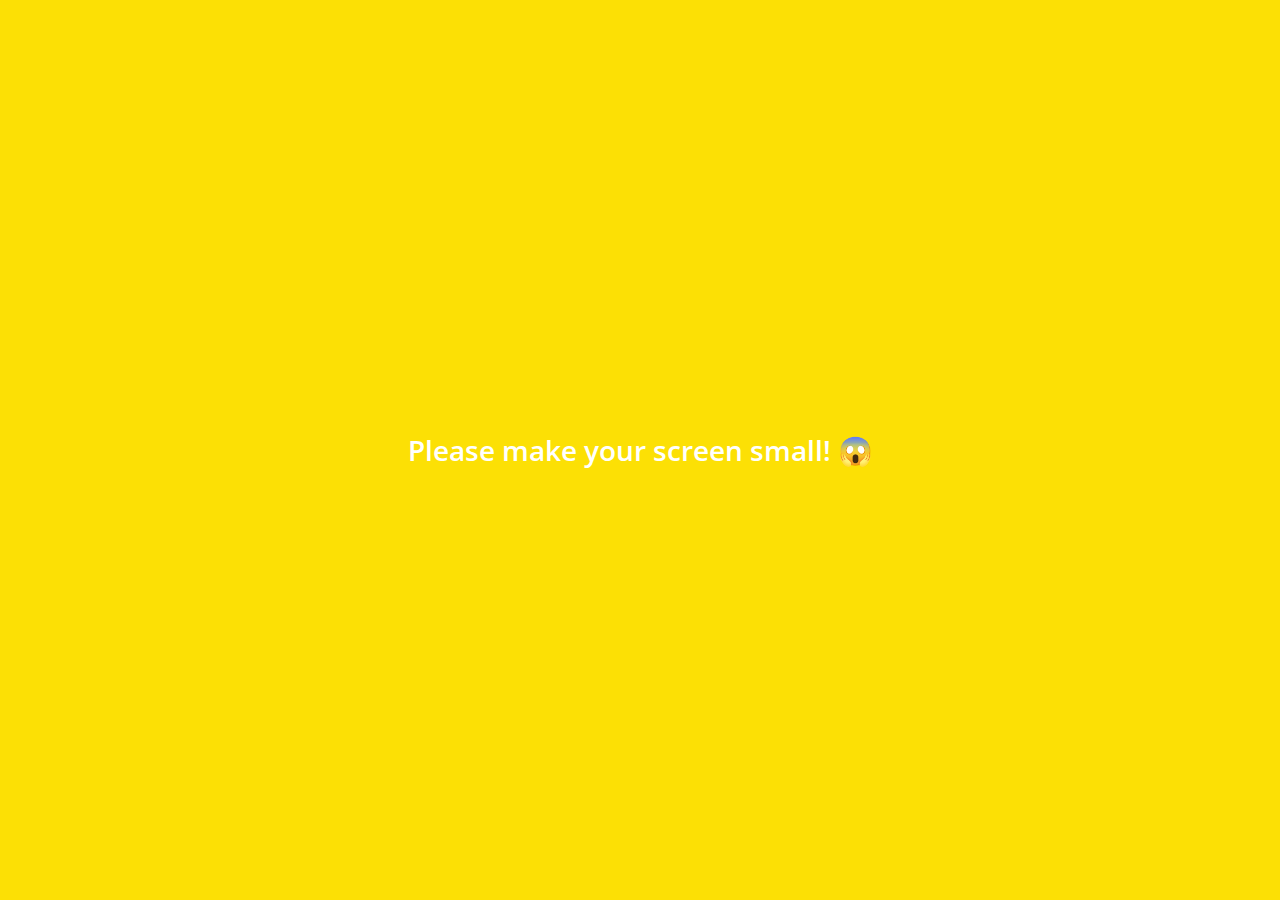
<file: index.html>
<!DOCTYPE html>
<html lang="en">
  <head>
    <meta charset="UTF-8" />
    <meta name="viewport" content="width=device-width, initial-scale=1.0" />
    <meta http-equiv="X-UA-Compatible" content="ie=edge" />
    <link
      rel="stylesheet"
      href="https://use.fontawesome.com/releases/v5.7.2/css/all.css"
      integrity="sha384-fnmOCqbTlWIlj8LyTjo7mOUStjsKC4pOpQbqyi7RrhN7udi9RwhKkMHpvLbHG9Sr"
      crossorigin="anonymous"
    />
    <link rel="stylesheet" href="css/style.css" />
    <title>Chat | Kakao Clone</title>
  </head>
  <body>
    <div class="status-bar">
      <div class="status-bar__column">
        <span class="status-bar__clock">13:54</span>
      </div>
      <div class="status-bar__column">
        <i class="fas fa-clock"></i>
        <i class="fas fa-volume-mute"></i>
        <i class="fas fa-wifi"></i>
        <span class="status-bar__battery-level">100%</span>
        <i class="fas fa-battery-full"></i>
      </div>
    </div>
    <header class="header">
      <div class="header__header-column">
        <h1 class="header__title">Chats</h1>
      </div>
      <div class="header__header-column">
        <span class="header__icon">
          <i class="fas fa-search"></i>
        </span>
        <span class="header__icon">
          <i class="far fa-comment"></i>
        </span>
        <span class="header__icon">
          <i class="fas fa-cog"></i>
        </span>
      </div>
    </header>
    <main class="chats">
      <ul class="chats__list">
        <li class="chats__chat chat">
          <a href="chat.html">
            <div class="chats__chat friend friend--lg">
              <div class="friend__column">
                <img src="images/avatar.jpg" class="m-avatar friend__avatar" />
                <div class="friend__content">
                  <span class="friend__name">
                    Lynn
                  </span>
                  <span class="friend__bottom-text">
                    Going home!
                  </span>
                </div>
              </div>
              <div class="friend__column">
                <span class="chat__timestamp">
                  March 8
                </span>
              </div>
            </div>
          </a>
        </li>
      </ul>
    </main>
    <nav class="nav">
      <ul class="nav__list">
        <li class="nav__list-item">
          <a href="friends.html" class="nav__list-link">
            <i class="far fa-user"></i
          ></a>
        </li>
        <li class="nav__list-item">
          <a href="index.html" class="nav__list-link">
            <div class="nav__badge">8</div>
            <i class="fas fa-comment"></i
          ></a>
        </li>
        <li class="nav__list-item">
          <a href="find.html" class="nav__list-link">
            <i class="fas fa-search"></i
          ></a>
        </li>
        <li class="nav__list-item">
          <a href="more.html" class="nav__list-link">
            <i class="fas fa-ellipsis-h"></i
          ></a>
        </li>
      </ul>
    </nav>
    <div class="bigScreen">
      <span class="bigScreen__text">Please make your screen small! 😱</span>
    </div>
  </body>
</html>
</file>
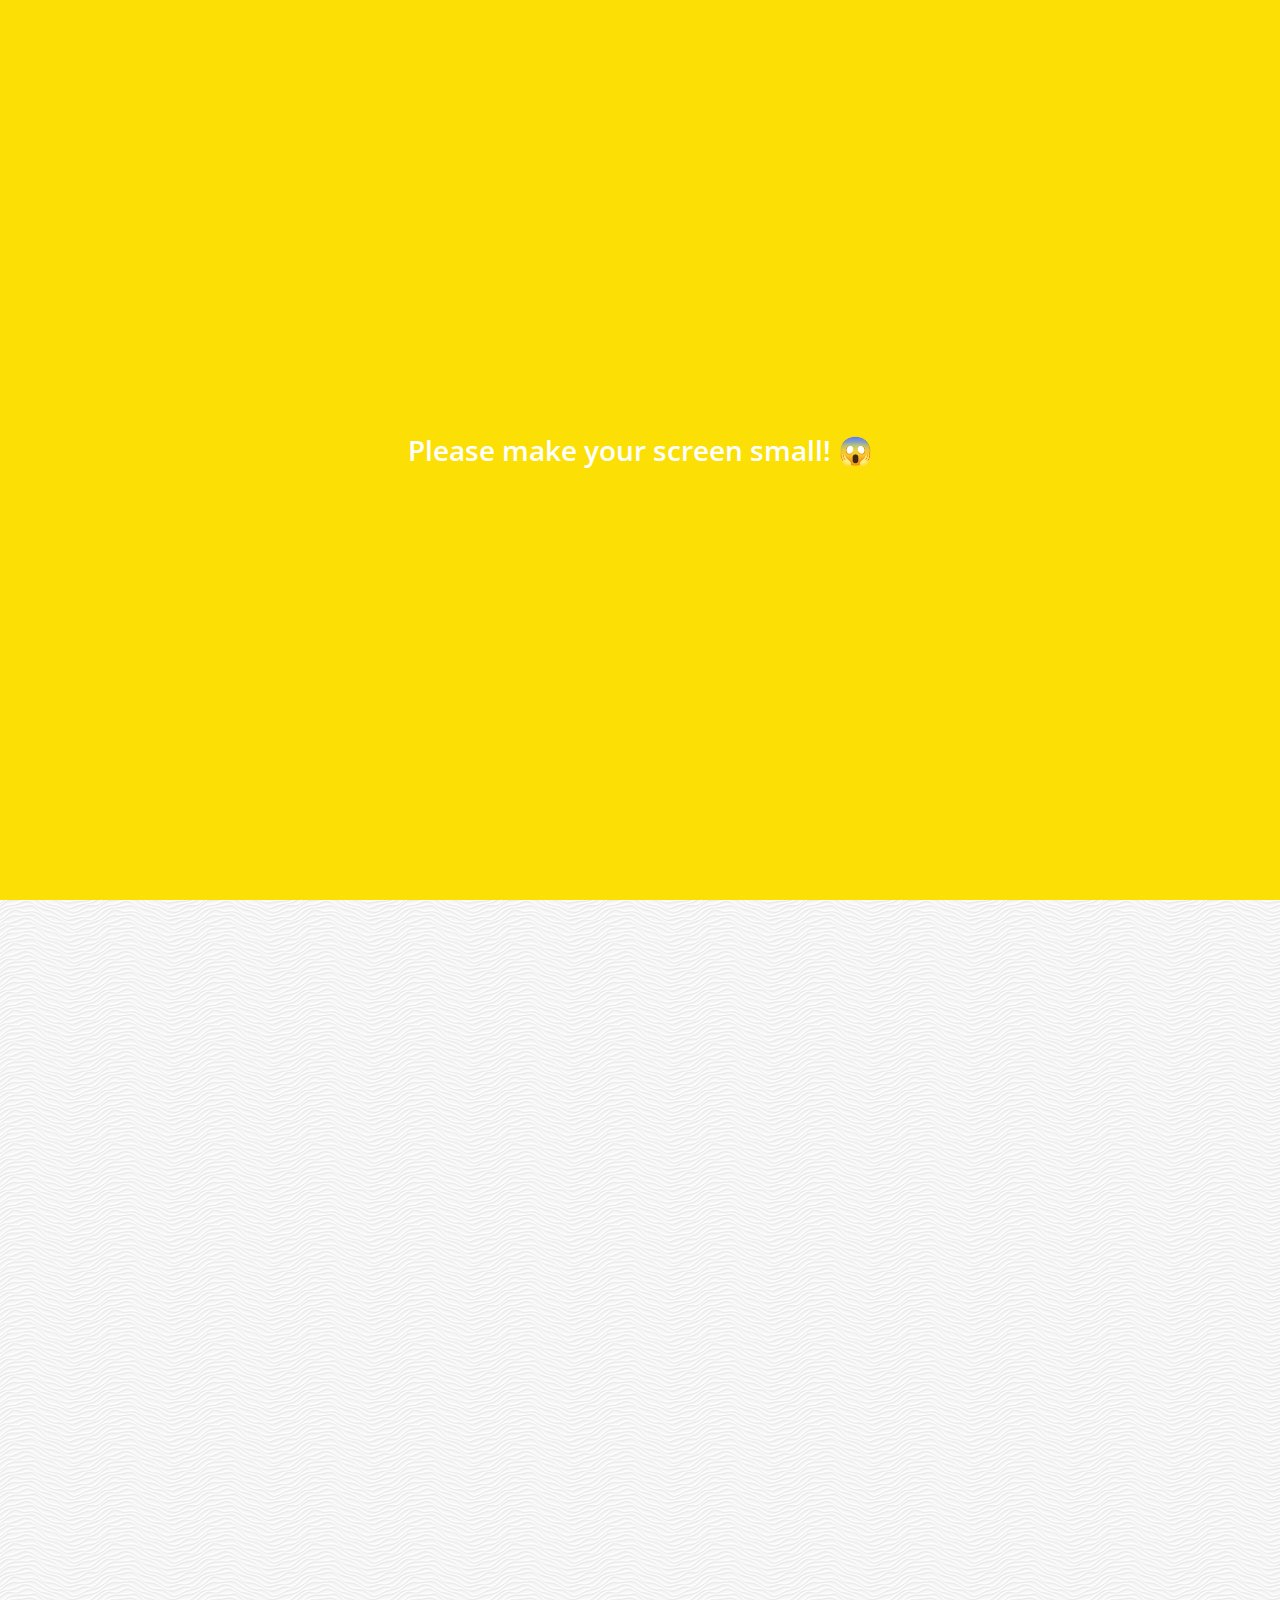
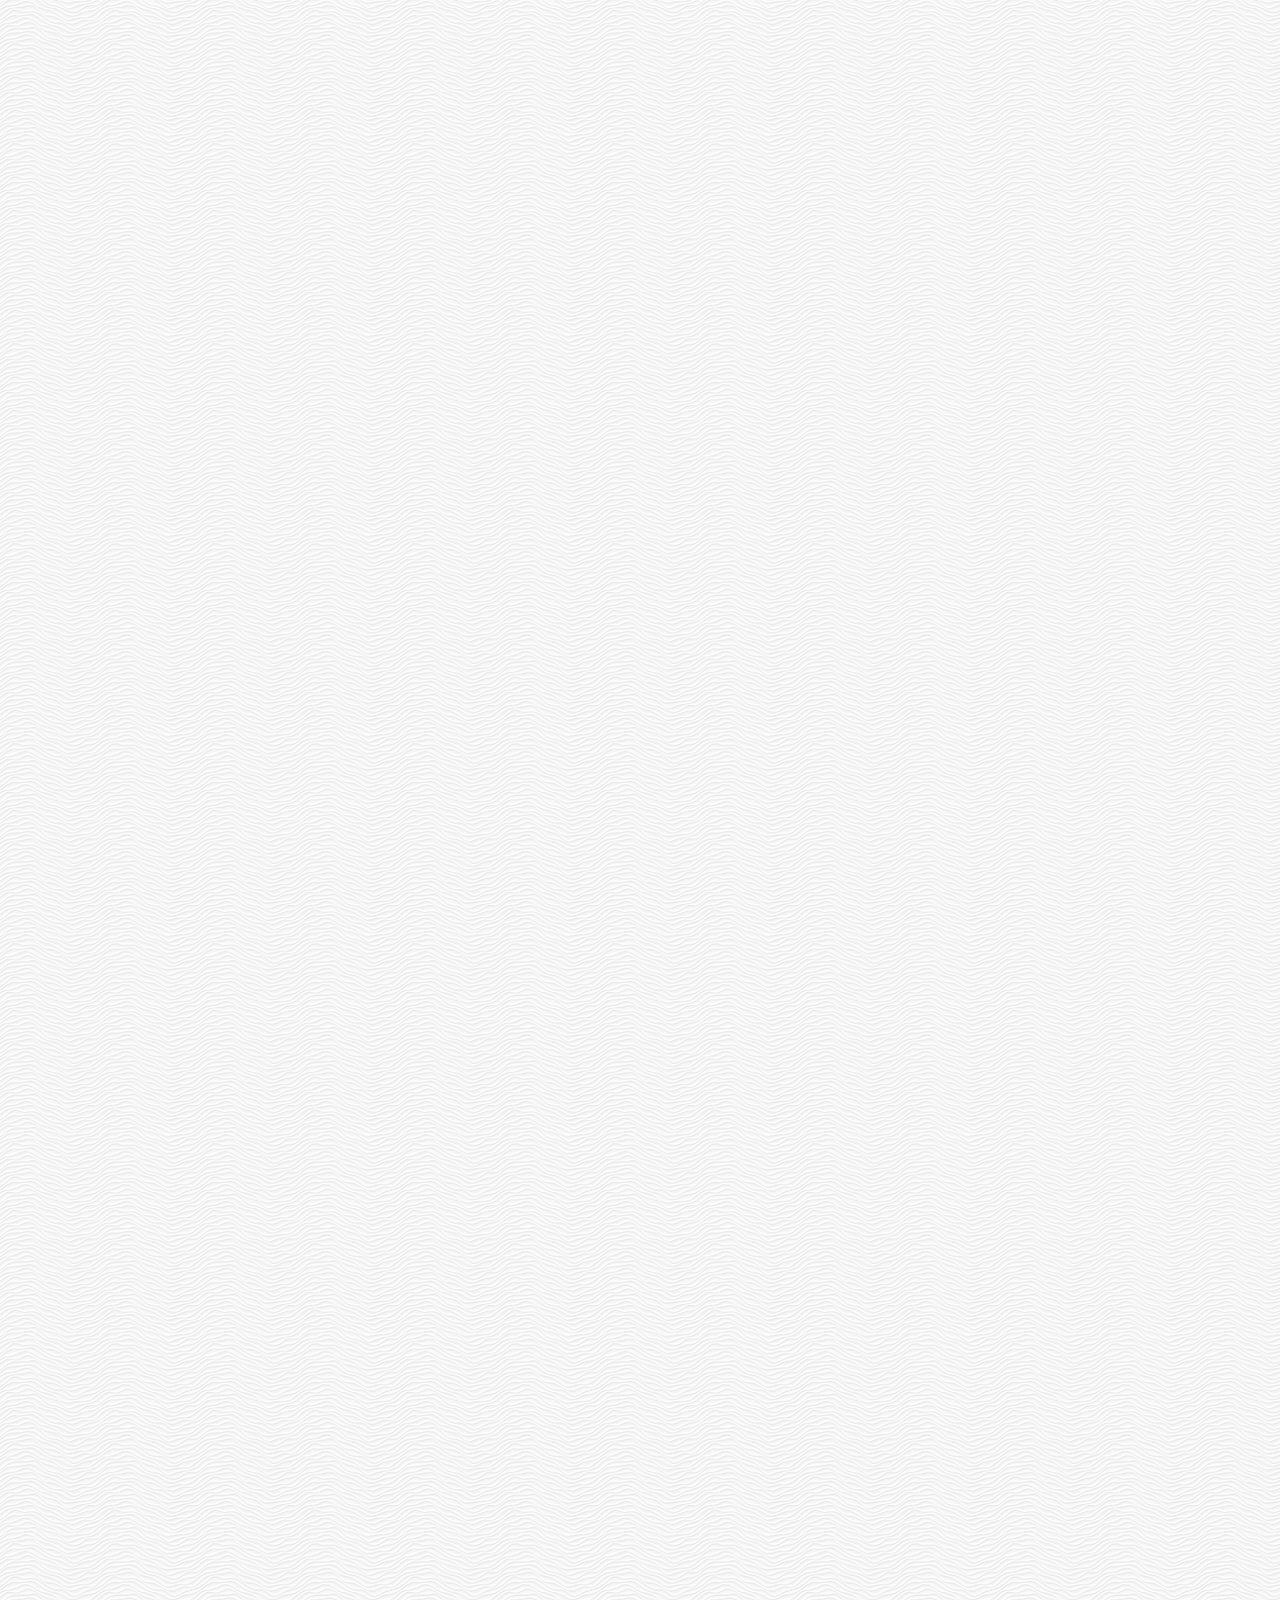
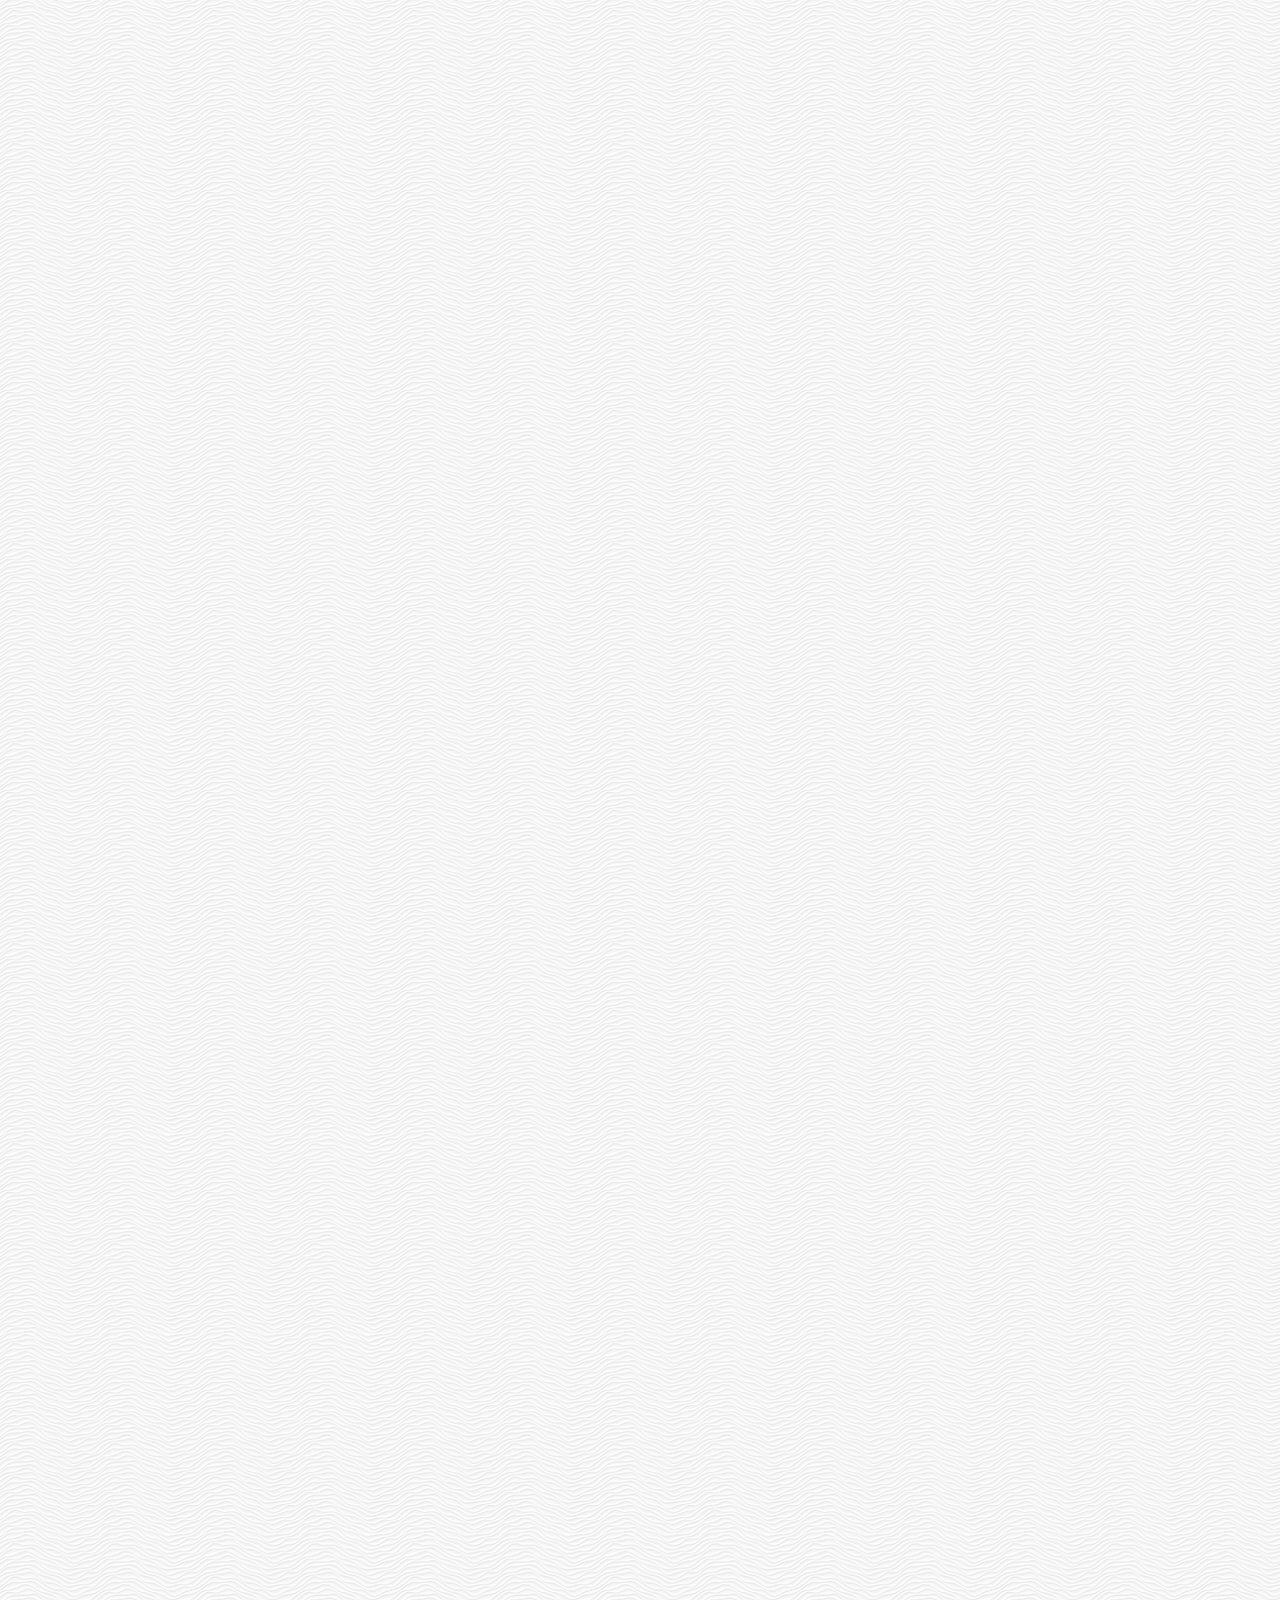
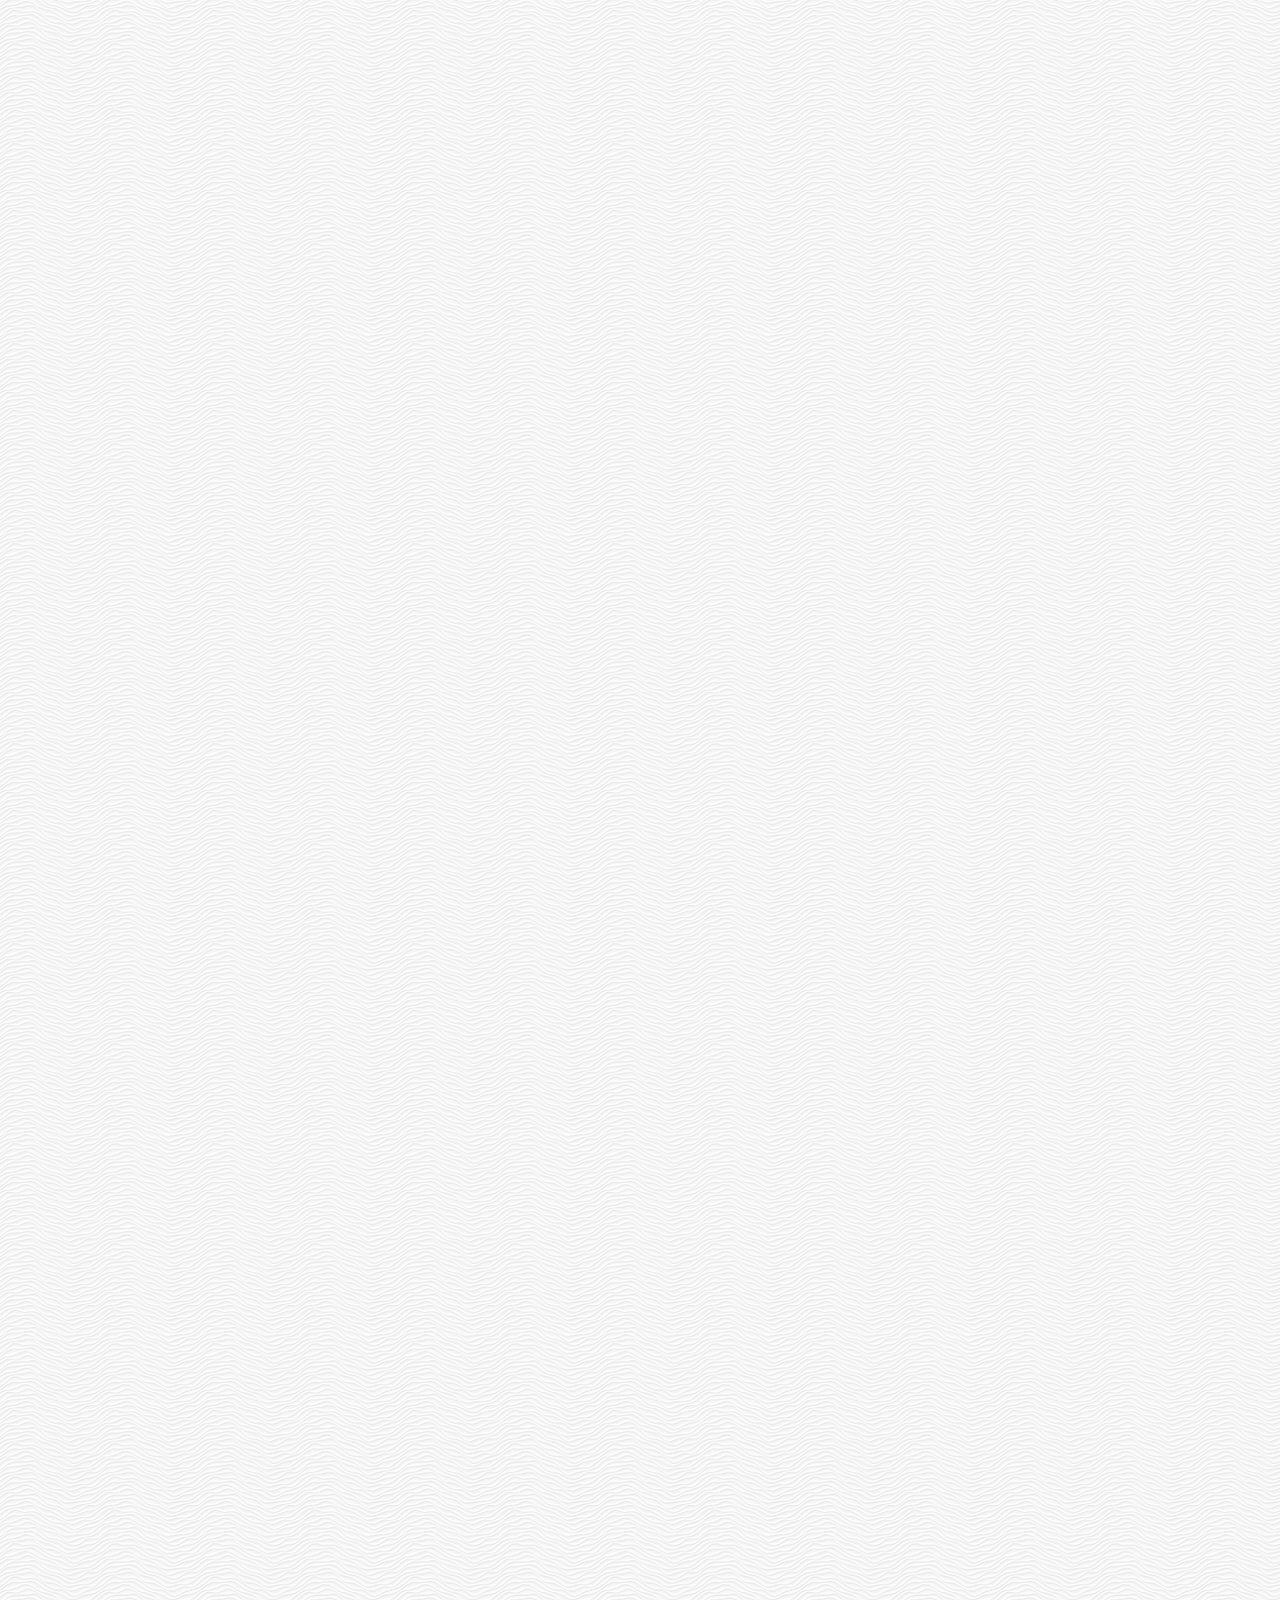
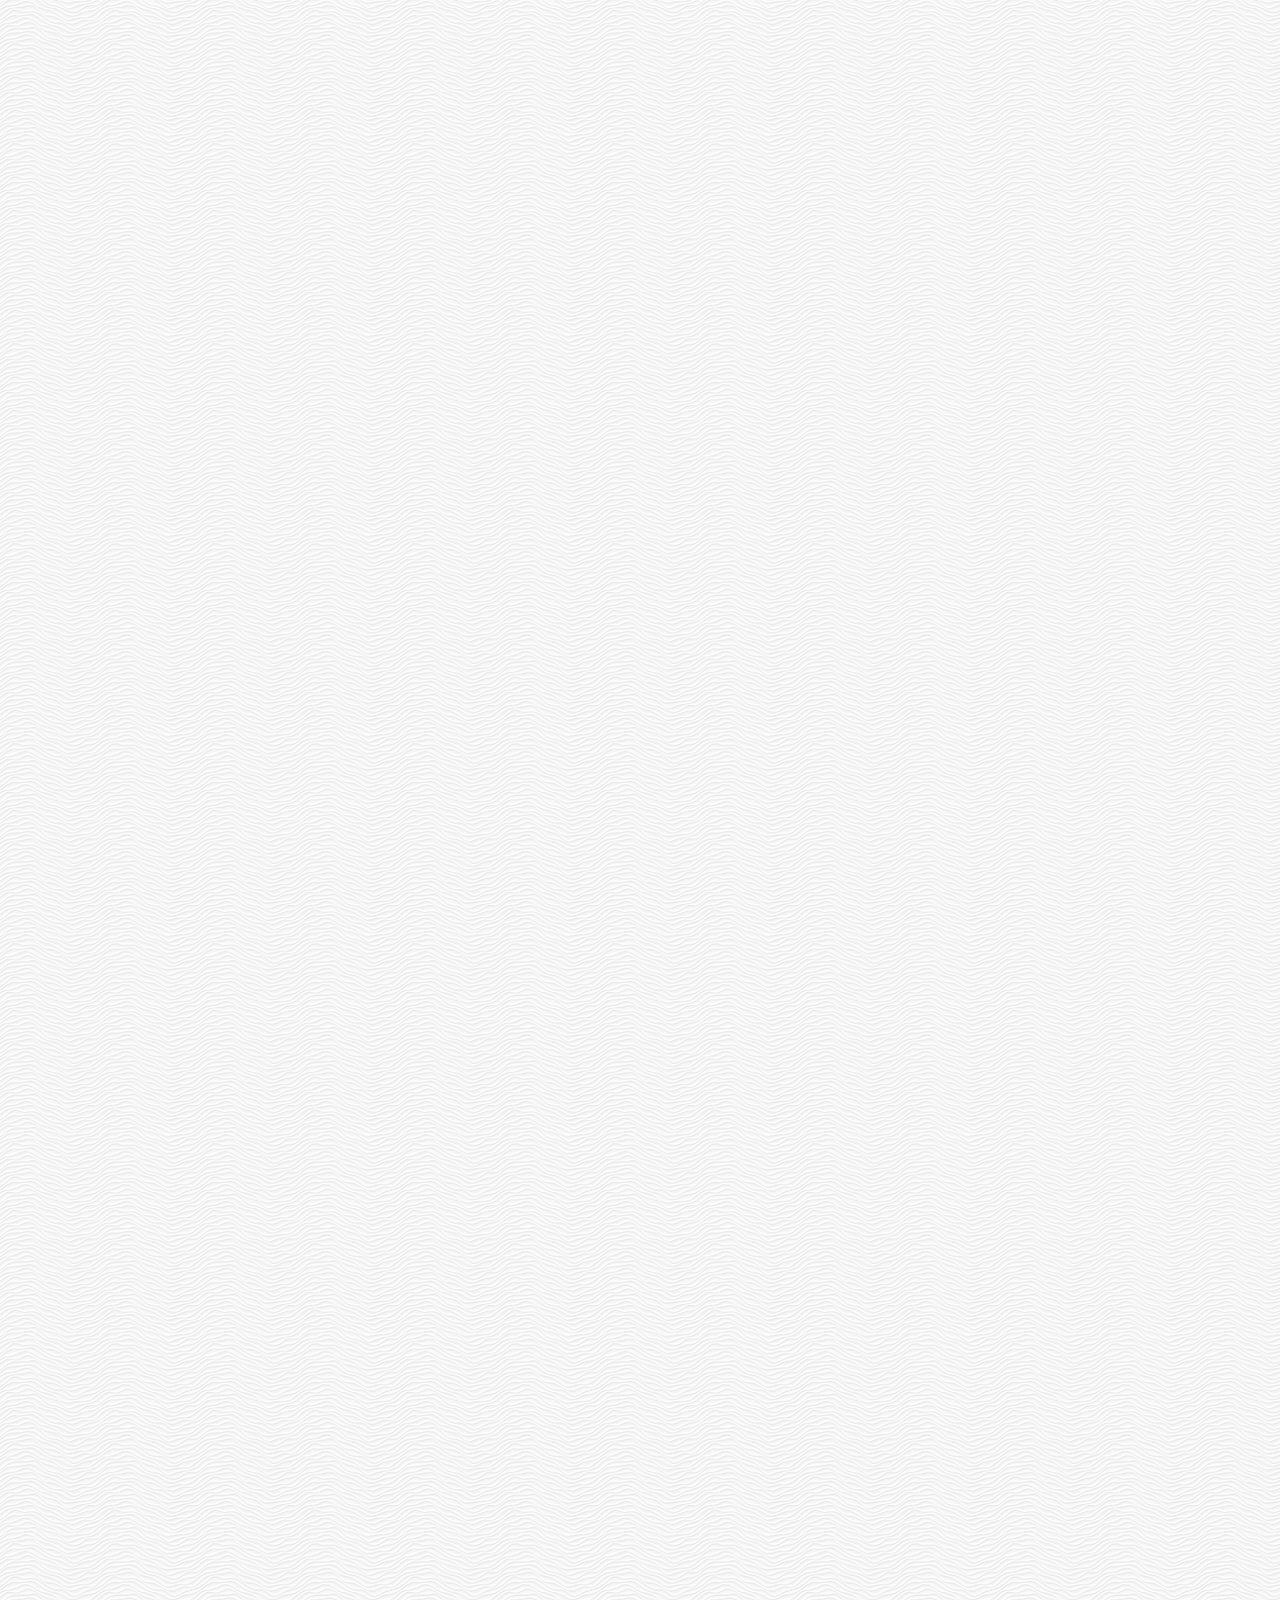
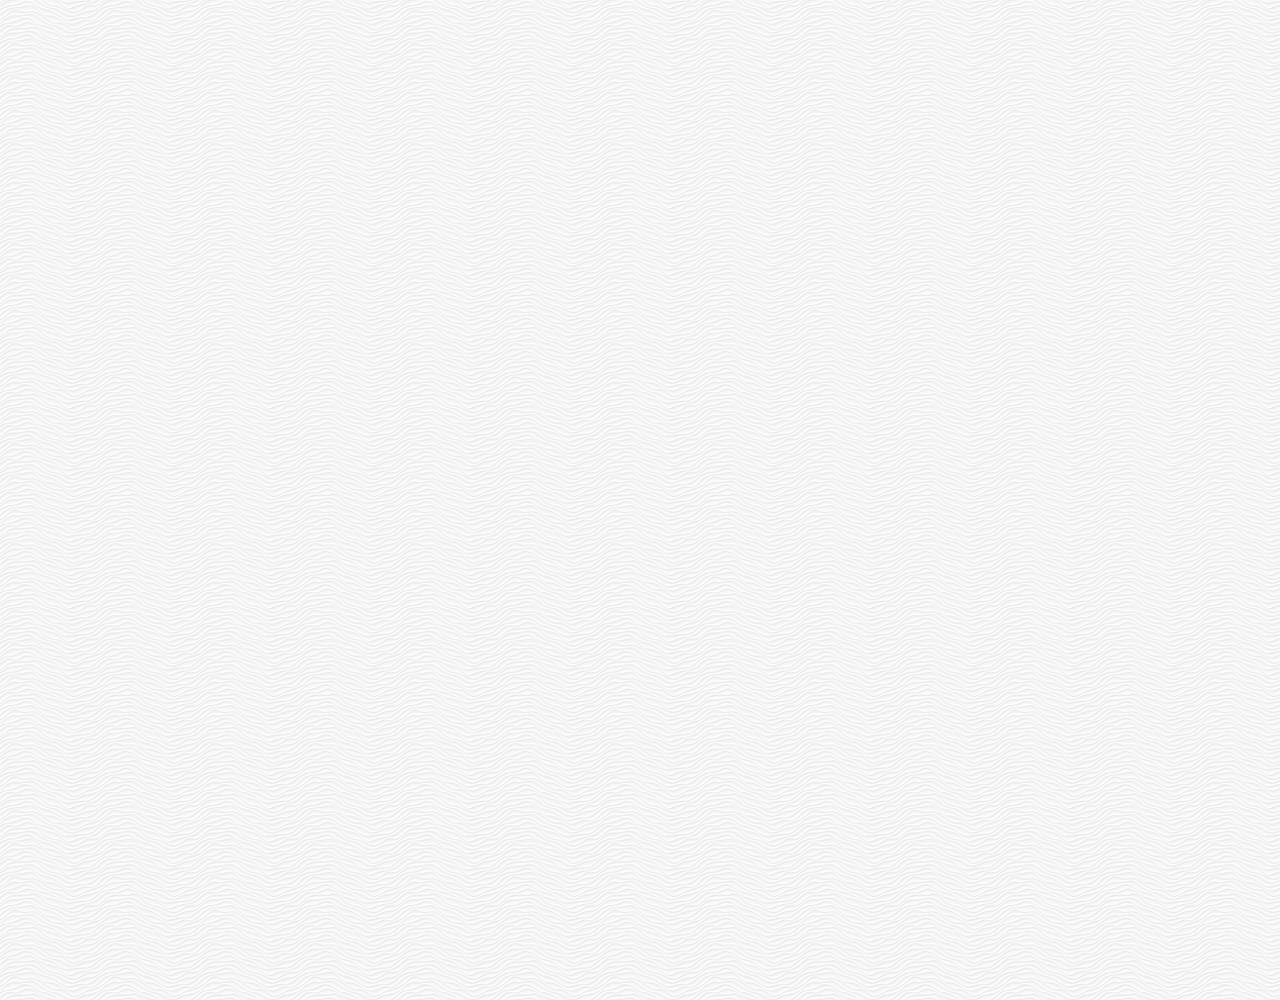
<file: chat.html>
<!DOCTYPE html>
<html lang="en">
  <head>
    <meta charset="UTF-8" />
    <meta name="viewport" content="width=device-width, initial-scale=1.0" />
    <meta http-equiv="X-UA-Compatible" content="ie=edge" />
    <link
      rel="stylesheet"
      href="https://use.fontawesome.com/releases/v5.7.2/css/all.css"
      integrity="sha384-fnmOCqbTlWIlj8LyTjo7mOUStjsKC4pOpQbqyi7RrhN7udi9RwhKkMHpvLbHG9Sr"
      crossorigin="anonymous"
    />
    <link rel="stylesheet" href="css/style.css" />
    <title>Chat | Kakao Clone</title>
  </head>
  <body class="chats-body">
    <div class="header-wrapper">
      <div class="status-bar">
        <div class="status-bar__column">
          <span class="status-bar__clock">13:54</span>
        </div>
        <div class="status-bar__column">
          <i class="fas fa-clock"></i>
          <i class="fas fa-volume-mute"></i>
          <i class="fas fa-wifi"></i>
          <span class="status-bar__battery-level">100%</span>
          <i class="fas fa-battery-full"></i>
        </div>
      </div>
      <header class="header">
        <div class="header__header-column">
          <a href="index.html" class="header__back-btn">
            <i class="fas fa-arrow-left"></i>
          </a>
          <h1 class="header__title">Best Friend</h1>
        </div>
        <div class="header__header-column">
          <span class="header__icon">
            <i class="fas fa-search"></i>
          </span>
          <span class="header__icon">
            <i class="fas fa-bars"></i>
          </span>
        </div>
      </header>
    </div>
    <main class="chat-screen">
      <ul class="chat__messages">
        <span class="chat__timestamp">Friday, January 11, 2019</span>
        <li class="incoming-message message">
          <img src="images/avatar.jpg" class="m-avatar message__avatar" />
          <div class="message__content">
            <div class="message__bubble">
              Congrats I love you
            </div>
            <span class="message__author">Best Friend</span>
          </div>
        </li>
        <li class="sent-message message">
          <div class="message__content">
            <div class="message__bubble">
              Thank you see you soon!
            </div>
          </div>
        </li>
        <li class="incoming-message message">
          <img src="images/avatar.jpg" class="m-avatar message__avatar" />
          <div class="message__content">
            <div class="message__bubble">
              Congrats I love you
            </div>
            <span class="message__author">Best Friend</span>
          </div>
        </li>
        <li class="sent-message message">
          <div class="message__content">
            <div class="message__bubble">
              Thank you see you soon!
            </div>
          </div>
        </li>
      </ul>
    </main>
    <div class="chat__write--container">
      <input
        type="text"
        class="chat__write"
        placeholder="Send message"
        class="chat__write-input"
      />

      <div class="chat__icon-left chat__icon">
        <i class="far fa-plus-square"></i>
      </div>
      <div class="chat__icon-right chat__icon">
        <span class="chat__write-icon">
          <i class="far fa-smile-wink"></i>
        </span>
        <span class="chat__write-icon">
          <i class="fas fa-microphone"></i>
        </span>
      </div>
    </div>
    <div class="bigScreen">
      <span class="bigScreen__text">Please make your screen small! 😱</span>
    </div>
  </body>
</html>
</file>
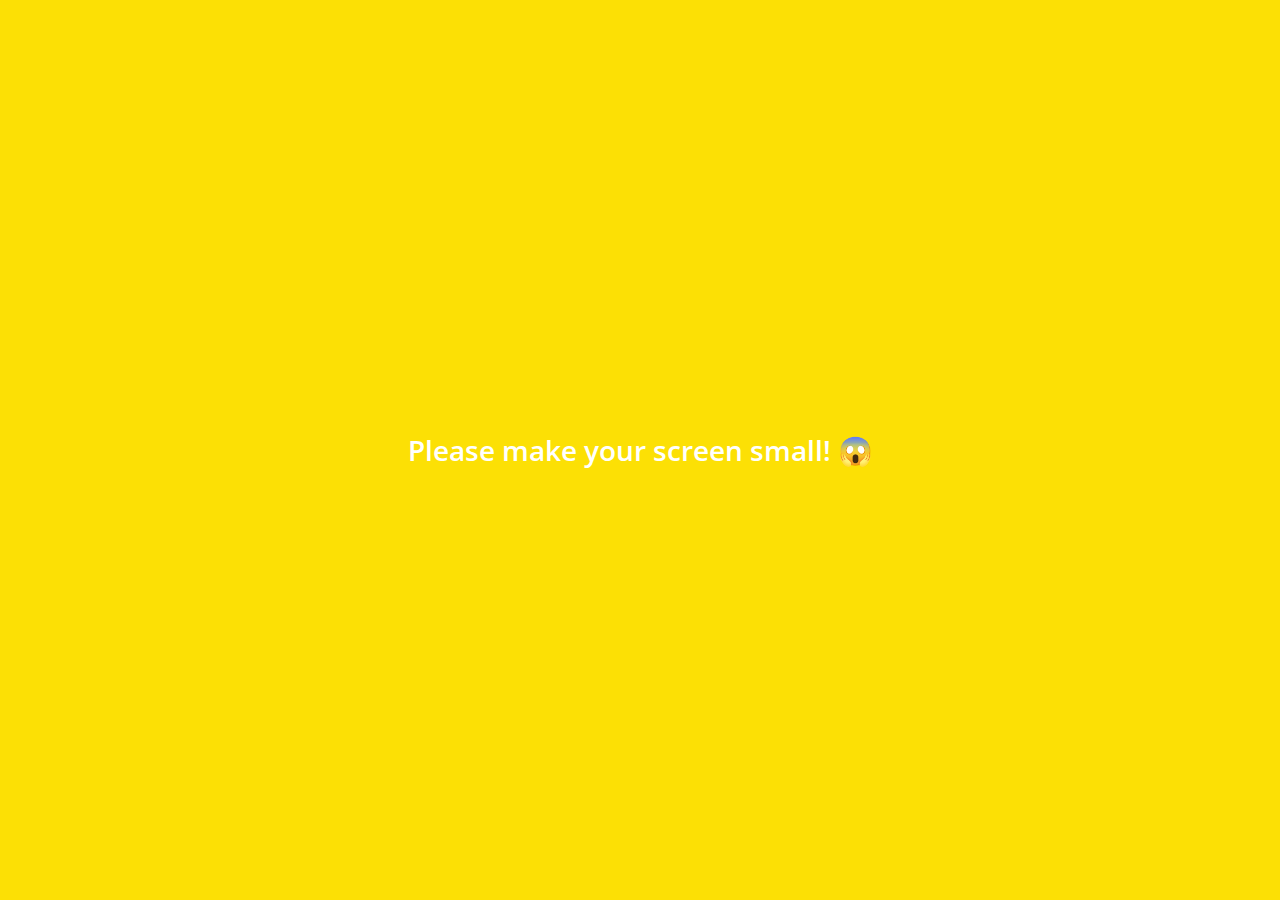
<file: find.html>
<!DOCTYPE html>
<html lang="en">
  <head>
    <meta charset="UTF-8" />
    <meta name="viewport" content="width=device-width, initial-scale=1.0" />
    <meta http-equiv="X-UA-Compatible" content="ie=edge" />
    <link
      rel="stylesheet"
      href="https://use.fontawesome.com/releases/v5.7.2/css/all.css"
      integrity="sha384-fnmOCqbTlWIlj8LyTjo7mOUStjsKC4pOpQbqyi7RrhN7udi9RwhKkMHpvLbHG9Sr"
      crossorigin="anonymous"
    />
    <link rel="stylesheet" href="css/style.css" />
    <title>Find | Kakao Clone</title>
  </head>
  <body>
    <div class="status-bar">
      <div class="status-bar__column">
        <span class="status-bar__clock">13:54</span>
      </div>
      <div class="status-bar__column">
        <i class="fas fa-clock"></i>
        <i class="fas fa-volume-mute"></i>
        <i class="fas fa-wifi"></i>
        <span class="status-bar__battery-level">100%</span>
        <i class="fas fa-battery-full"></i>
      </div>
    </div>
    <header class="header">
      <div class="header__header-column">
        <h1 class="header__title">Find</h1>
      </div>
      <div class="header__header-column">
        <span class="header__icon">
          <i class="fas fa-search"></i>
        </span>
        <span class="header__icon">
          <i class="fas fa-cog"></i>
        </span>
      </div>
    </header>
    <main class="find">
      <header class="find__header">
        <ul class="find__header-list">
          <li class="find__header-btn header-btn">
            <span class="header-btn__icon">
              <i class="fas fa-qrcode fa-2x"></i>
            </span>
            <span class="header-btn__title">
              QR code
            </span>
          </li>
          <li class="find__header-btn header-btn">
            <span class="header-btn__icon">
              <i class="fas fa-user-plus fa-2x"></i>
            </span>
            <span class="header-btn__title">
              Add by Contacts
            </span>
          </li>
          <li class="find__header-btn header-btn">
            <span class="header-btn__icon">
              <i class="fas fa-passport fa-2x"></i>
            </span>
            <span class="header-btn__title">
              Add by ID
            </span>
          </li>
          <li class="find__header-btn header-btn">
            <span class="header-btn__icon">
              <i class="far fa-envelope fa-2x"></i>
            </span>
            <span class="header-btn__title">
              Invite
            </span>
          </li>
        </ul>
      </header>
      <ul class="find__recommended">
        <h5 class="find__title">
          Recommended friends
        </h5>
        <li class="find__friend friend friend--lg">
          <div class="friend__column">
            <img src="images/avatar.jpg" class="friend__avatar" />
            <div class="friend__content">
              <span class="friend__name">
                Nicolás Serrano
              </span>
            </div>
          </div>
          <dvi class="friend__column">
            <div class="friend__add-btn">
              <i class="fas fa-user-plus"></i>
            </div>
          </dvi>
        </li>
      </ul>
    </main>
    <nav class="nav">
      <ul class="nav__list">
        <li class="nav__list-item">
          <a href="friends.html" class="nav__list-link">
            <i class="far fa-user"></i
          ></a>
        </li>
        <li class="nav__list-item">
          <a href="index.html" class="nav__list-link">
            <i class="far fa-comment"></i
          ></a>
        </li>
        <li class="nav__list-item">
          <a href="find.html" class="nav__list-link"
            ><i class="fas fa-search"></i
          ></a>
        </li>
        <li class="nav__list-item">
          <a href="more.html" class="nav__list-link">
            <i class="fas fa-ellipsis-h"></i
          ></a>
        </li>
      </ul>
    </nav>
    <div class="bigScreen">
      <span class="bigScreen__text">Please make your screen small! 😱</span>
    </div>
  </body>
</html>
</file>
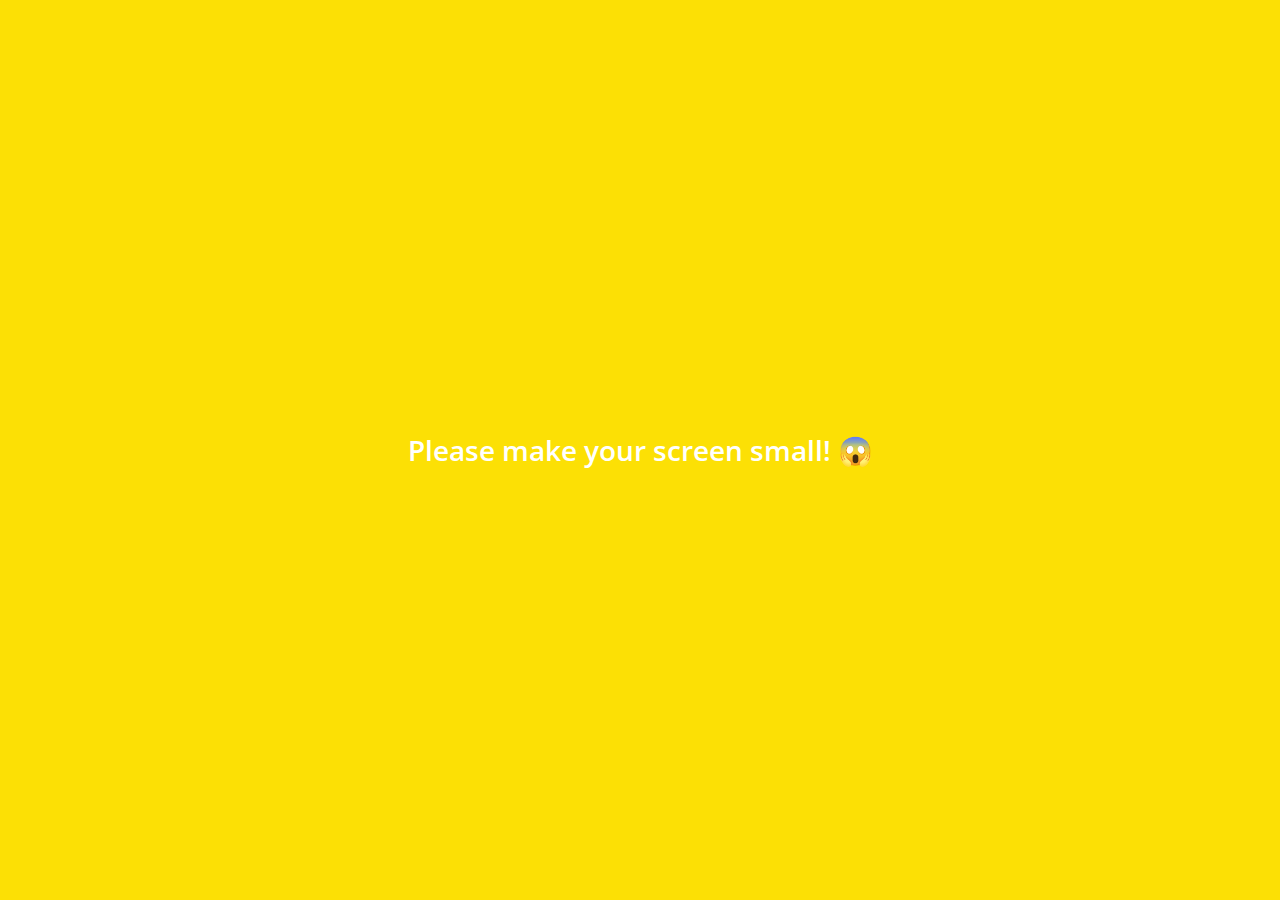
<file: friends.html>
<!DOCTYPE html>
<html lang="en">
  <head>
    <meta charset="UTF-8" />
    <meta name="viewport" content="width=device-width, initial-scale=1.0" />
    <meta http-equiv="X-UA-Compatible" content="ie=edge" />
    <link
      rel="stylesheet"
      href="https://use.fontawesome.com/releases/v5.7.2/css/all.css"
      integrity="sha384-fnmOCqbTlWIlj8LyTjo7mOUStjsKC4pOpQbqyi7RrhN7udi9RwhKkMHpvLbHG9Sr"
      crossorigin="anonymous"
    />
    <link rel="stylesheet" href="css/style.css" />
    <title>Freinds | Kakao Clone</title>
  </head>
  <body>
    <div class="status-bar">
      <div class="status-bar__column">
        <span class="status-bar__clock">13:54</span>
      </div>
      <div class="status-bar__column">
        <i class="fas fa-clock"></i>
        <i class="fas fa-volume-mute"></i>
        <i class="fas fa-wifi"></i>
        <span class="status-bar__battery-level">100%</span>
        <i class="fas fa-battery-full"></i>
      </div>
    </div>
    <header class="header">
      <div class="header__header-column">
        <h1 class="header__title">Friends</h1>
      </div>
      <div class="header__header-column">
        <span class="header__icon">
          <i class="fas fa-search"></i>
        </span>

        <span class="header__icon">
          <i class="fas fa-cog"></i>
        </span>
      </div>
    </header>
    <main class="friends">
      <header class="friends__header">
        <div class="friends__friend friend">
          <div class="friend__column">
            <img src="images/avatar.jpg" class="g-avatar friend__avatar" />
            <div class="friend__content">
              <span class="friend__name">
                Nicolás Serrano
              </span>
              <span class="friend__status">
                nomadcoers.co
              </span>
            </div>
          </div>
        </div>
      </header>
      <div class="friends__plus">
        <h5 class="friends__title">Plus friend</h5>
        <div class="friends__friend friend">
          <div class="friend__column">
            <img src="images/avatar.jpg" class="friend__avatar" />
            <div class="friend__content">
              <span class="friend__name">
                Plus Friend
              </span>
            </div>
          </div>
        </div>
      </div>
      <ul class="friends__list">
        <h5 class="friends__title">Friends 14</h5>
        <li class="friends__friend friend friend--lg">
          <div class="friend__column">
            <img src="images/avatar.jpg" class="friend__avatar" />
            <div class="friend__content">
              <span class="friend__name">
                Nicolás Serrano
              </span>
              <span class="friend__status">
                nomadcoers.co
              </span>
            </div>
          </div>
          <div class="friend__column">
            <div class="friend__now-listening">
              <span>
                FTISLAND (FT NomadCorders)
                <i class="fas fa-play"></i>
              </span>
            </div>
          </div>
        </li>
      </ul>
    </main>
    <nav class="nav">
      <ul class="nav__list">
        <li class="nav__list-item">
          <a href="friends.html" class="nav__list-link">
            <i class="fas fa-user"></i
          ></a>
        </li>
        <li class="nav__list-item">
          <a href="index.html" class="nav__list-link">
            <i class="far fa-comment"></i
          ></a>
        </li>
        <li class="nav__list-item">
          <a href="find.html" class="nav__list-link"
            ><i class="fas fa-search"></i
          ></a>
        </li>
        <li class="nav__list-item">
          <a href="more.html" class="nav__list-link">
            <i class="fas fa-ellipsis-h"></i
          ></a>
        </li>
      </ul>
    </nav>
    <div class="bigScreen">
      <span class="bigScreen__text">Please make your screen small! 😱</span>
    </div>
  </body>
</html>
</file>
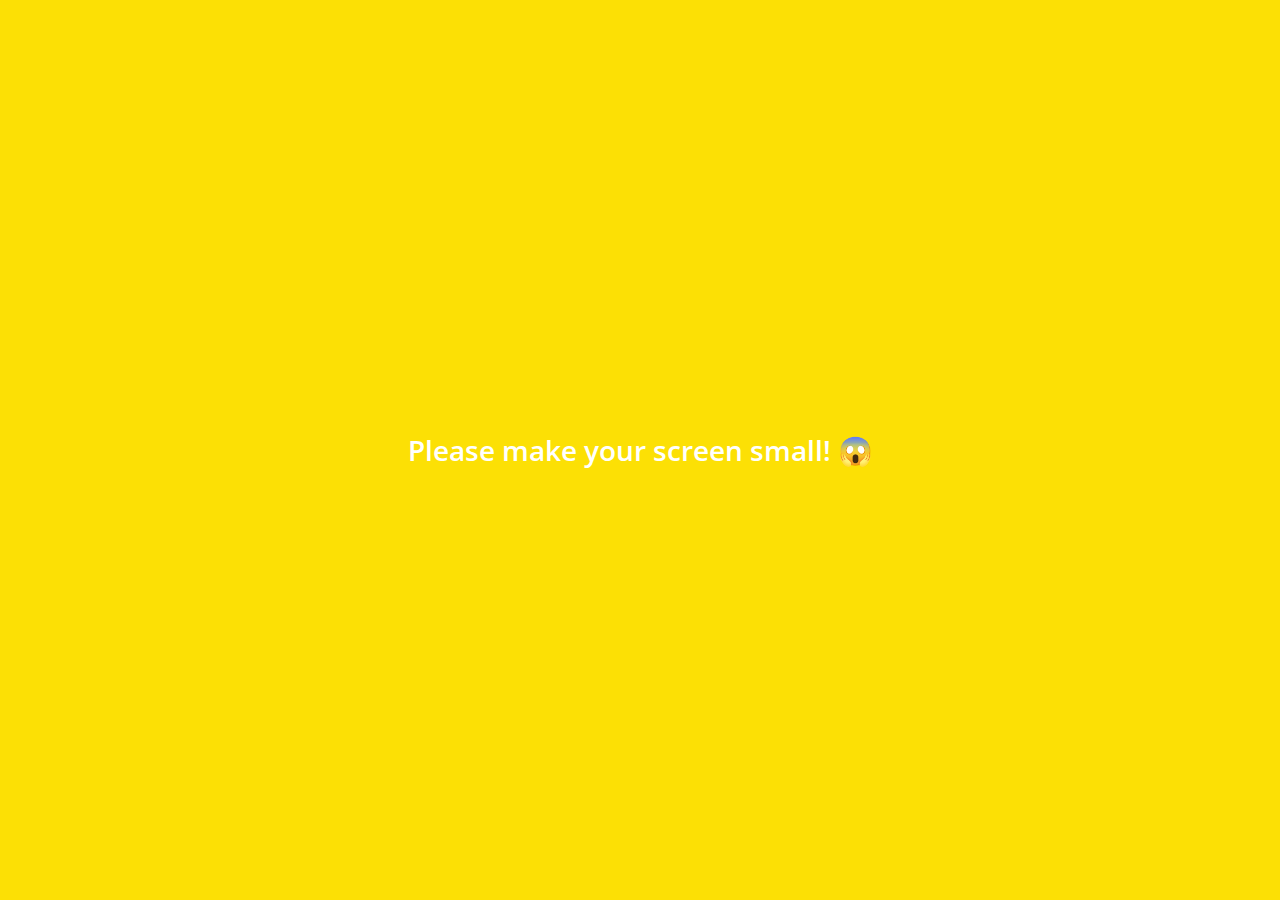
<file: more.html>
<!DOCTYPE html>
<html lang="en">
  <head>
    <meta charset="UTF-8" />
    <meta name="viewport" content="width=device-width, initial-scale=1.0" />
    <meta http-equiv="X-UA-Compatible" content="ie=edge" />
    <link
      rel="stylesheet"
      href="https://use.fontawesome.com/releases/v5.7.2/css/all.css"
      integrity="sha384-fnmOCqbTlWIlj8LyTjo7mOUStjsKC4pOpQbqyi7RrhN7udi9RwhKkMHpvLbHG9Sr"
      crossorigin="anonymous"
    />
    <link rel="stylesheet" href="css/style.css" />
    <title>More | Kakao Clone</title>
  </head>
  <body>
    <div class="status-bar">
      <div class="status-bar__column">
        <span class="status-bar__clock">13:54</span>
      </div>
      <div class="status-bar__column">
        <i class="fas fa-clock"></i>
        <i class="fas fa-volume-mute"></i>
        <i class="fas fa-wifi"></i>
        <span class="status-bar__battery-level">100%</span>
        <i class="fas fa-battery-full"></i>
      </div>
    </div>
    <header class="header">
      <div class="header__header-column">
        <h1 class="header__title">More</h1>
      </div>
      <div class="header__header-column">
        <span class="header__icon">
          <i class="fas fa-search"></i>
        </span>
        <span class="header__icon">
          <i class="fas fa-qrcode"></i>
        </span>
        <span class="header__icon">
          <a href="settings.html">
            <i class="fas fa-cog"></i>
          </a>
        </span>
      </div>
    </header>
    <main class="more">
      <header class="more__header">
        <div class="friends__friend friend friend--lg">
          <div class="friend__column">
            <img src="images/avatar.jpg" class="g-avatar friend__avatar" />
            <div class="friend__content">
              <span class="friend__name">
                Nicolás Serrano
              </span>
              <span class="friend__status">
                itnicolasme@gmail.com
              </span>
            </div>
          </div>
          <dvi class="friend__column">
            <i class="far fa-comment-alt fa-2x"></i>
          </dvi>
        </div>
        <ul class="more__btn-list">
          <li class="more__btn">
            <span class="more__btn-icon">
              <i class="far fa-smile fa-2x"></i>
            </span>
            <span class="more__btn-title">
              Emoticons
            </span>
          </li>
          <li class="more__btn">
            <span class="more__btn-icon">
              <i class="fas fa-brush fa-2x"></i>
            </span>
            <span class="more__btn-title">
              Themes
            </span>
          </li>
          <li class="more__btn">
            <span class="more__btn-icon">
              <i class="fab fa-kickstarter-k fa-2x"></i>
            </span>
            <span class="more__btn-title">
              Account
            </span>
          </li>
        </ul>
      </header>
      <section class="more__suggestions">
        <h5 class="more__title">Suggestions</h5>
        <ul class="more__suggestions-list">
          <li class="more__suggestion suggestion">
            <span class="suggestion__icon">
              <i class="fas fa-quote-right fa-2x"></i>
            </span>
            <span class="suggestion__title">Kakao Story</span>
          </li>
          <li class="more__suggestion suggestion">
            <span class="suggestion__icon">
              <i class="fas fa-beer fa-2x"></i>
            </span>
            <span class="suggestion__title">Kakao friends</span>
          </li>
          <li class="more__suggestion suggestion">
            <span class="suggestion__icon">
              <i class="fas fa-gamepad fa-2x"></i>
            </span>
            <span class="suggestion__title">Friends Gem</span>
          </li>
        </ul>
      </section>
    </main>
    <nav class="nav">
      <ul class="nav__list">
        <li class="nav__list-item">
          <a href="friends.html" class="nav__list-link">
            <i class="far fa-user"></i
          ></a>
        </li>
        <li class="nav__list-item">
          <a href="index.html" class="nav__list-link">
            <i class="far fa-comment"></i
          ></a>
        </li>
        <li class="nav__list-item">
          <a href="find.html" class="nav__list-link"
            ><i class="fas fa-search"></i
          ></a>
        </li>
        <li class="nav__list-item">
          <a href="more.html" class="nav__list-link">
            <i class="fas fa-ellipsis-h"></i
          ></a>
        </li>
      </ul>
    </nav>
    <div class="bigScreen">
      <span class="bigScreen__text">Please make your screen small! 😱</span>
    </div>
  </body>
</html>
</file>
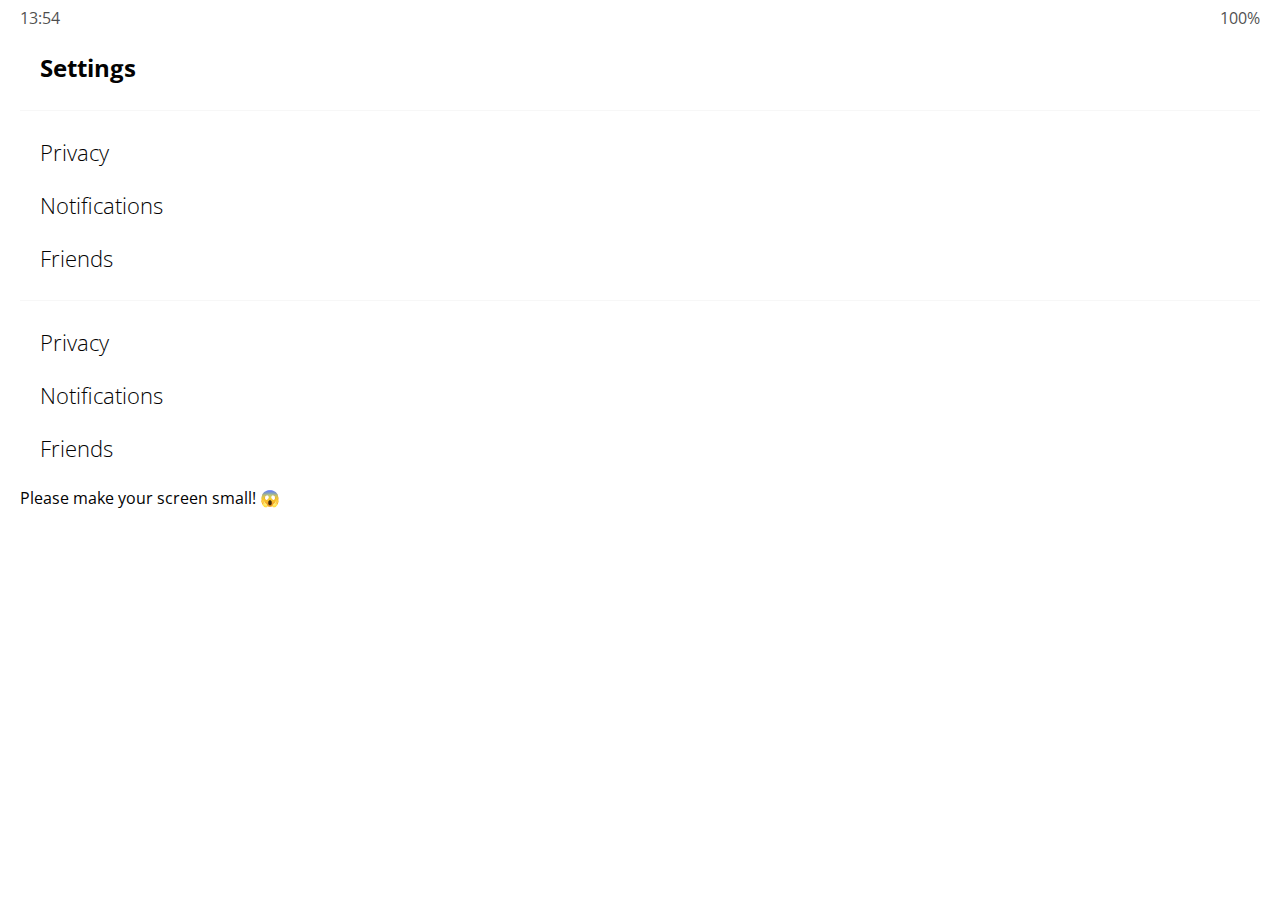
<file: settings.html>
<!DOCTYPE html>
<html lang="en">
  <head>
    <meta charset="UTF-8" />
    <meta name="viewport" content="width=device-width, initial-scale=1.0" />
    <meta http-equiv="X-UA-Compatible" content="ie=edge" />
    <link
      rel="stylesheet"
      href="https://use.fontawesome.com/releases/v5.7.2/css/all.css"
      integrity="sha384-fnmOCqbTlWIlj8LyTjo7mOUStjsKC4pOpQbqyi7RrhN7udi9RwhKkMHpvLbHG9Sr"
      crossorigin="anonymous"
    />
    <link rel="stylesheet" href="css/style.css" />
    <title>Settings | Kakao Clone</title>
  </head>
  <body>
    <div class="status-bar">
      <div class="status-bar__column">
        <span class="status-bar__clock">13:54</span>
      </div>
      <div class="status-bar__column">
        <i class="fas fa-clock"></i>
        <i class="fas fa-volume-mute"></i>
        <i class="fas fa-wifi"></i>
        <span class="status-bar__battery-level">100%</span>
        <i class="fas fa-battery-full"></i>
      </div>
    </div>
    <header class="header">
      <div class="header__header-column">
        <a href="more.html" class="header__back-btn">
          <i class="fas fa-arrow-left"></i>
        </a>
        <h1 class="header__title">Settings</h1>
      </div>
      <div class="header__header-column">
        <span class="header__icon">
          <i class="fas fa-search"></i>
        </span>
      </div>
    </header>
    <main class="settings">
      <section class="settings__sections">
        <ul class="settings__list">
          <li class="settings__setting">
            <span class="settings__icon"> <i class="fas fa-lock"></i> </span>
            <span class="settings__title">Privacy</span>
          </li>
          <li class="settings__setting">
            <span class="settings__icon">
              <i class="far fa-bell"></i>
            </span>
            <span class="settings__title">Notifications</span>
          </li>
          <li class="settings__setting">
            <span class="settings__icon">
              <i class="far fa-user"></i>
            </span>
            <span class="settings__title">Friends</span>
          </li>
        </ul>
      </section>
      <section class="settings__sections">
        <ul class="settings__list">
          <li class="settings__setting">
            <span class="settings__icon"> <i class="fas fa-lock"></i> </span>
            <span class="settings__title">Privacy</span>
          </li>
          <li class="settings__setting">
            <span class="settings__icon">
              <i class="far fa-bell"></i>
            </span>
            <span class="settings__title">Notifications</span>
          </li>
          <li class="settings__setting">
            <span class="settings__icon">
              <i class="far fa-user"></i>
            </span>
            <span class="settings__title">Friends</span>
          </li>
        </ul>
      </section>
    </main>
    <div class="bigscreen__text">Please make your screen small! 😱</div>
  </body>
</html>
</file>
<file: css/style.css>
@import url("https://fonts.googleapis.com/css?family=Open+Sans:300,400,600&display=swap");
@import "reset.css";
@import "status-bar.css";
@import "header.css";
@import "nav-bar.css";
@import "friend.css";
@import "friends.css";
@import "find.css";
@import "more.css";
@import "settings.css";
@import "chat.css";
@import "mobile.css";

* {
  box-sizing: border-box;
}
body {
  background-color: white;
  padding: 10px 20px;
  color: #020202;
  font-family: "Open Sans", -apple-system, BlinkMacSystemFont, "Segoe UI",
    Roboto, Oxygen, Ubuntu, Cantarell, "Open Sans", "Helvetica Neue", sans-serif;
}

a {
  color: inherit;
  text-decoration: none;
}

@keyframes fadeIn {
  from {
    opacity: 0;
    transform: translateY(50px);
  }
  to {
    opacity: 1;
    transform: none;
  }
}
main {
  animation: fadeIn 0.5s ease-in-out;
}
</file>
